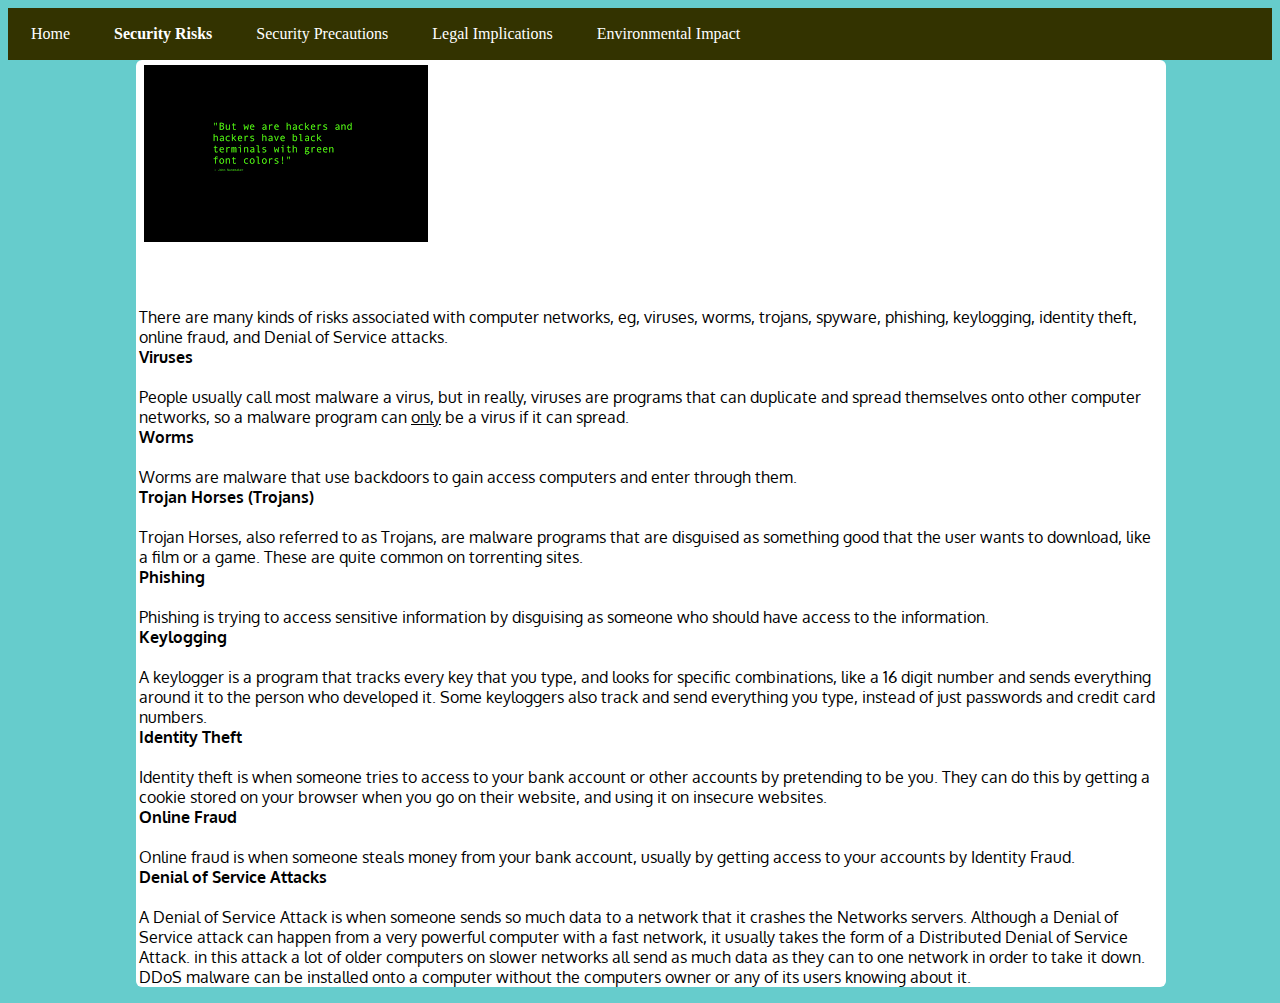
<file: Security_Risks/index.html>
<!DOCTYPE html>
<html>
  <head>
    <meta charset="utf-8">
    <meta name="viewport" content="width=device-width">
    <link rel="stylesheet" href="../CascadingStyleSheet.css">
    <script src="../Script.js"></script>
    <title>Computer Networks - Security Risks</title>
  </head>
  <body>
    <nav>
      <ul>
        <li><a href="https://print1hello1world.github.io/Computer_Networks">Home</a></li>
        <li><strong><a>Security Risks</a></strong></li>
        <li><a href="https://print1hello1world.github.io/Computer_Networks/Security_Precautions">Security Precautions</a></li>
        <li><a href="https://print1hello1world.github.io/Computer_Networks/Legal_Implications">Legal Implications</a></li>
        <li><a href="https://print1hello1world.github.io/Computer_Networks/Environmental_Impact">Environmental Impact</a></li>
      </ul>
    </nav>
    <main>
      <img src="[data-uri]" id="SecurityMain">
      <p><br><br>There are many kinds of risks associated with computer networks, eg, viruses, worms, trojans, spyware, phishing, 
      keylogging, identity theft, online fraud, and Denial of Service attacks. <br><b>Viruses</b> <br> <br> People usually
      call most malware a virus, but in really, viruses are programs that can duplicate and spread themselves onto other 
      computer networks, so a malware program can <u>only</u> be a virus if it can spread. <br><b>Worms</b><br><br> Worms 
      are malware that use backdoors to gain access computers and enter through them. <br><b>Trojan Horses (Trojans)</b><br>
      <br>Trojan Horses, also referred to as Trojans, are malware programs that are disguised as something good that the user 
      wants to download, like a film or a game. These are quite common on torrenting sites. <br><b>Phishing</b><br><br> 
      Phishing is trying to access sensitive information by disguising as someone who should have access to the information.
      <br><b>Keylogging</b><br><br> A keylogger is a program that tracks every key that you type, and looks for specific 
      combinations, like a 16 digit number and sends everything around it to the person who developed it. Some keyloggers 
      also track and send everything you type, instead of just passwords and credit card numbers. <br><b>Identity Theft</b>
      <br><br> Identity theft is when someone tries to access to your bank account or other accounts by pretending to be you.
      They can do this by getting a cookie stored on your browser when you go on their website, and using it on insecure 
      websites. <br><b>Online Fraud</b><br><br> Online fraud is when someone steals money from your bank account, usually by
      getting access to your accounts by Identity Fraud. <br><b>Denial of Service Attacks</b><br><br>A Denial of Service Attack
      is when someone sends so much data to a network that it crashes the Networks servers. Although a Denial of Service attack
      can happen from a very powerful computer with a fast network, it usually takes the form of a Distributed Denial of 
      Service Attack. in this attack a lot of older computers on slower networks all send as much data as they can to one 
      network in order to take it down. DDoS malware can be installed onto a computer without the computers owner or any of its
      users knowing about it.
      </p>
    </main>
  </body>
</html>
</file>
<file: CascadingStyleSheet.css>
@import 'https://fonts.googleapis.com/css?family=Oxygen';
ul {
    list-style-type: none;
    padding: 1px;
    overflow: hidden;
    background-color: #333300;
}
li {
    float: left;
}
li a {
    display: block;
    color: white;
    text-align: center;
    padding: 16px 22px;
    text-decoration: none;
}
li a:hover {
    background-color: #330000;
}
nav, nav ul {
    top: 0;
    margin: auto;
}
body {
    background-color: #66CCCC;
    padding: 0;
}
main {
    padding-left: 3px;
    padding-right: 3px;
    background-color: white;
    width: 80vw;
    margin-left: 10vw;
    min-height: 100vh;
    color: black;
    border-radius: 6px;
    font-family: 'Oxygen', sans-serif;
}
#HomeMain {
    max-width: 75vw;
    max-height: 75vh;
    margin: 0.54vh;
}
#LegalMain {
    max-width: 75vw;
    max-height: 75vh;
    margin: 0.54vh;
}
#SecurityMain {
    max-width: 124vw;
    max-height: 124vh;
    margin: 0.54vh;
}
</file>
